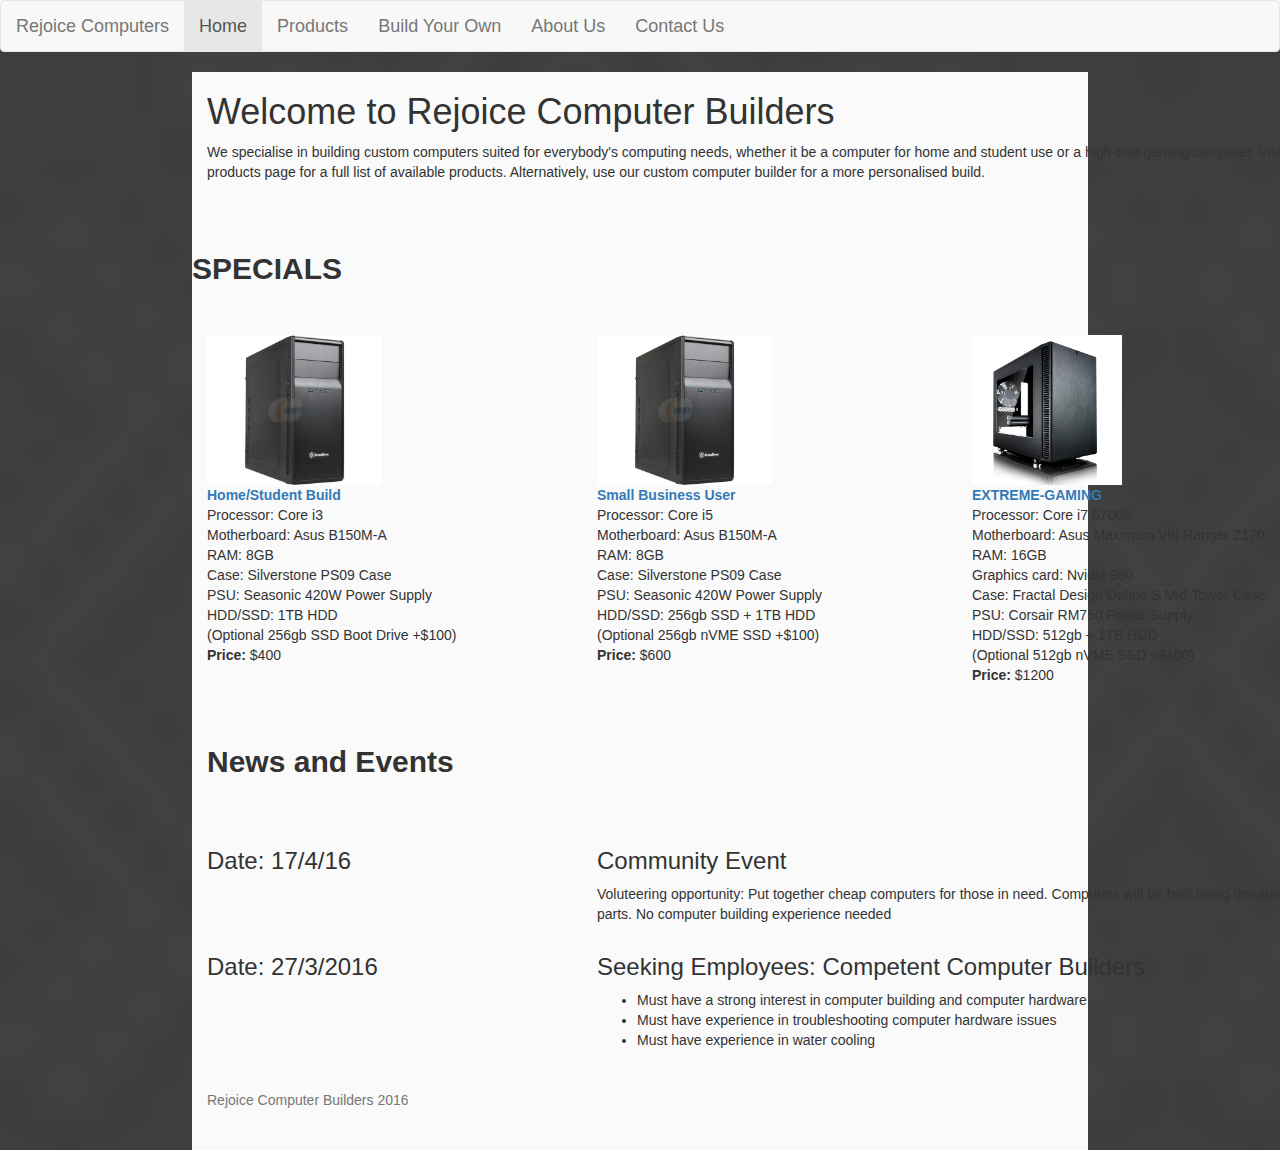
<file: Assignment 1/index.html>
<!DOCTYPE html>
<html>
<head>
	<meta charset="utf-8">
	<title>Rejoice Custom Computer Builders</title>
	<link rel="stylesheet" href="styles/main.css" />
	<link rel="stylesheet" type="text/css" href="styles/bootstrap.min.css">
		<!--
			Name: Joyce Wing Yan Lau
			Student Number: 42377029
			Course: INFS7202
			Tutorial: P01 Monday 8am
		-->
		<!--
			Change since demo on Monday 18/4
				- Fixed HTML validation errors
				- Added prices to the computer builds to make the prototype more realistic
				- Change the semantic tags 
			-->
		</head>

		<body>
			<nav id="custom-bootstrap-menu" class="navbar navbar-default " role="navigation">
				<div class="container-fluid">
					<div class="navbar-header"><a class="navbar-brand" href="#">Rejoice Computers</a>
						<button type="button" class="navbar-toggle" data-toggle="collapse" data-target=".navbar-menubuilder"><span class="sr-only">Toggle navigation</span><span class="icon-bar"></span><span class="icon-bar"></span><span class="icon-bar"></span>
						</button>
					</div>


					<div class="collapse navbar-collapse navbar-menubuilder">
						<ul class="nav navbar-nav navbar-left">
							<li class="active"><a href="index.html">Home</a>
							</li>
							<li><a href="Products.html">Products</a>
							</li>
							<li><a href="BYO.html">Build Your Own</a>
							</li>
							<li><a href="AboutUs.html">About Us</a>
							</li>
							<li><a href="ContactUs.html">Contact Us</a>
							</li>
						</ul>
					</div> 
				</div>
			</nav>

			<section id="main">
				<section class="container">
					<div>
						<h1>
							Welcome to Rejoice Computer Builders
						</h1>
						<p>
							We specialise in building custom computers suited for everybody's computing needs, whether it be a computer for home and student use or a high-end gaming computer. 
							Visit our products page for a full list of available products. Alternatively, use our custom computer builder for a more personalised build.
						</p>
					</div>
				</section>
				<section class="container">
					<div class="row">
						<h2 class="section-headings">
							<strong> SPECIALS </strong>
						</h2>
						<div class="col-md-4">
							<a href="checkout.html"><img src="images/silverstoneps09.jpg" width="175" height="150" alt="Silverstone Case"><br />
								<strong>Home/Student Build</strong></a><br />
								Processor: Core i3<br />
								Motherboard: Asus B150M-A<br />
								RAM: 8GB<br />
								Case: Silverstone PS09 Case<br />
								PSU: Seasonic 420W Power Supply<br />
								HDD/SSD: 1TB HDD <br />
								(Optional 256gb SSD Boot Drive +$100)<br />
								<strong>Price:</strong> $400 <br /><br />
							</div>
							<div class="col-md-4">
								<a href="checkout.html"><img src="images/silverstoneps09.jpg" width="175" height="150" alt="Silverstone Case"><br />
									<strong>Small Business User</strong></a><br />
									Processor: Core i5<br />
									Motherboard: Asus B150M-A<br />
									RAM: 8GB<br />
									Case: Silverstone PS09 Case<br />
									PSU: Seasonic 420W Power Supply<br />
									HDD/SSD: 256gb SSD + 1TB HDD<br />
									(Optional 256gb nVME SSD +$100)<br />
									<strong>Price:</strong> $600 <br /><br />
								</div>
								<div class=".col-md-4">
									<a href="checkout.html"><img src="images/fractaldesignS.jpg" width="150" height="150" alt="Fractal Design Case"><br />
										<strong>EXTREME-GAMING</strong></a><br />
										Processor: Core i7 6700K<br />
										Motherboard: Asus Maximum VIII Ranger Z170 <br />
										RAM: 16GB<br />
										Graphics card: Nvidia 980<br />
										Case: Fractal Design Define S Mid-Tower Case<br />
										PSU: Corsair RM750 Power Supply<br />
										HDD/SSD: 512gb + 1TB HDD <br />
										(Optional 512gb nVME SSD +$100)<br />
										<strong>Price:</strong> $1200<br />
									</div>
								</div>
							</section>
							<section class="container">
								<h2 class="section-headings">
									<strong>News and Events</strong>
								</h2>
								<div class="row">
									<article>
										<div class="col-md-4">
											<h3>Date: 17/4/16</h3>
										</div>
										<div class="col-md-8">
											<h3>Community Event</h3>
											<p>
												Voluteering opportunity: Put together cheap computers for those in need. Computers will be built using donated computer parts. No computer building experience needed
											</p>
										</div>
									</article>
									<article>
										<div class="col-md-4">
											<h3>Date: 27/3/2016</h3>
										</div>
										<div class="col-md-8">
											<h3>
												Seeking Employees: Competent Computer Builders
											</h3>
											
											<ul>
												<li>Must have a strong interest in computer building and computer hardware</li>
												<li>Must have experience in troubleshooting computer hardware issues</li>
												<li>Must have experience in water cooling</li>
											</ul>
										</div>
									</article>
								</div>
							</section>



						</section>

						<footer id="footer" class="footer">
							<div class="container">
								<p class="text-muted">Rejoice Computer Builders 2016</p>
							</div>
						</footer>
						<script src="js/jquery.min.js"></script>
						<script src="js/jquery-ui.min.js"></script>
						<script type="text/javascript" src="js/bootstrap.min.js"></script>
					</body>



					</html>
</file>
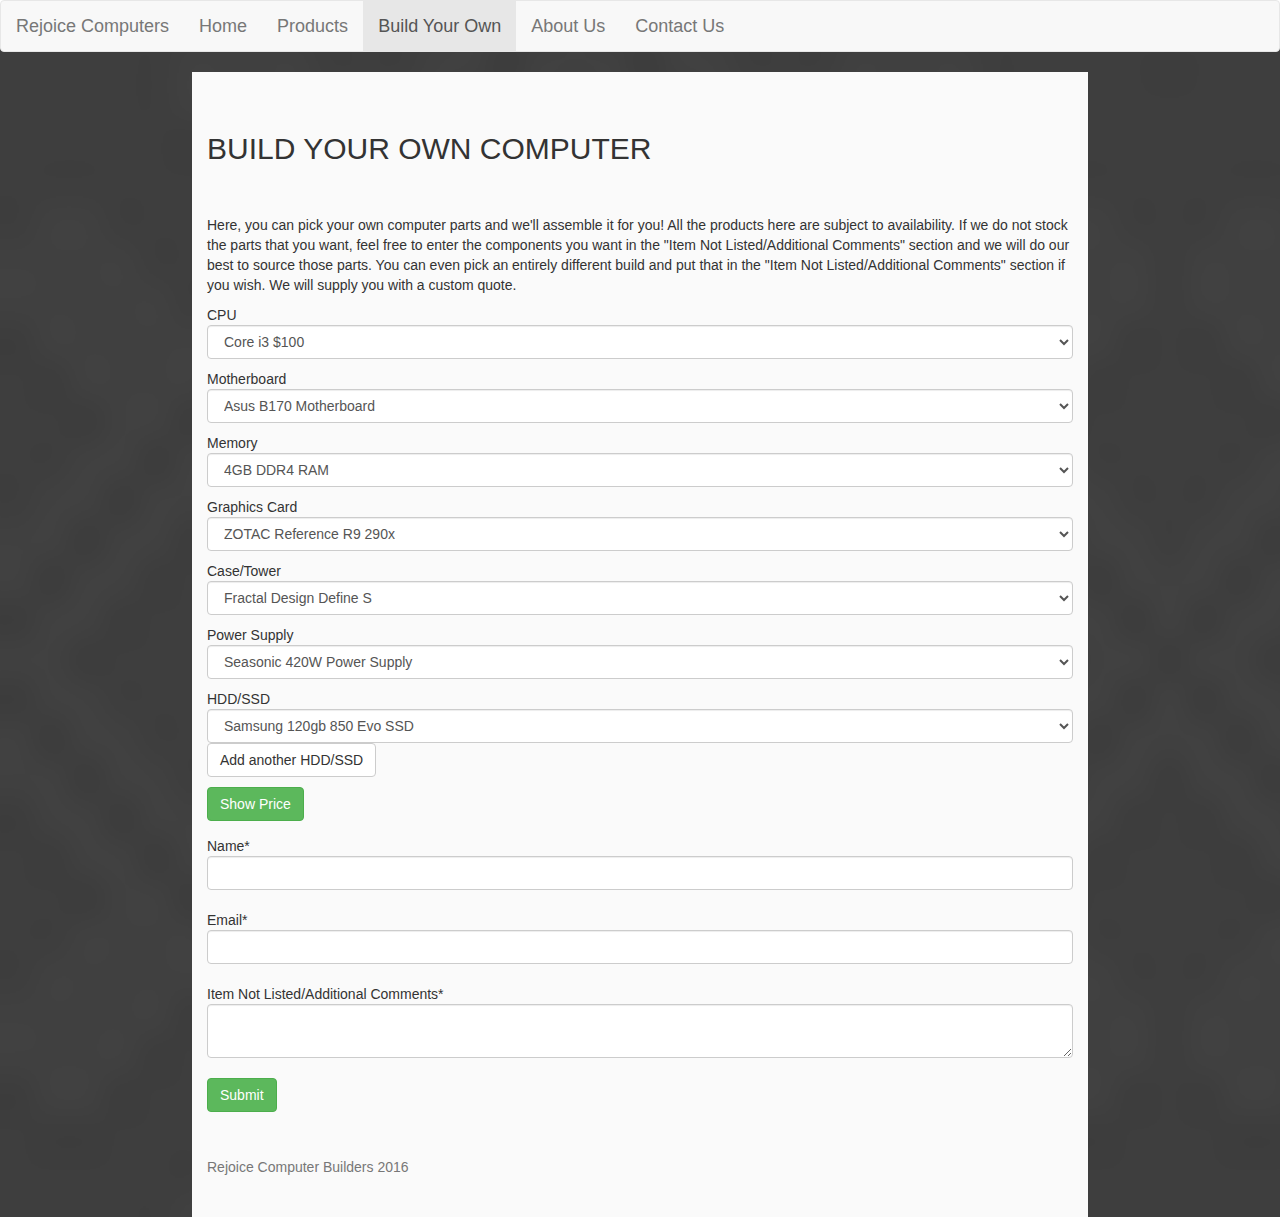
<file: Assignment 1/BYO.html>
<!--
Change since demo:

-->
<!DOCTYPE html>
<html>
<head>
	<meta charset="utf-8">
	<title>Rejoice Custom Computer Builders</title>
	<link rel="stylesheet" href="styles/main.css" />
	<link rel="stylesheet" type="text/css" href="styles/bootstrap.min.css">
		<!--
			Name: Joyce Wing Yan Lau
			Student Number: 42377029
			Course: INFS7202
			Tutorial: P01 Monday 8am
		-->
		<!--
			Change since demo on Monday 18/4
				- Fixed any HTML validation errors
				- Added an extra hidden div for Price (the actual price will not be visible for this prototype as it will be retrieved using PHP - more details are in the proposal)
				- Changed the semantic tags
			Note: For some reason the validation says I have stray input tags but I cannot find the problem with it.
		-->
	</head>
	<body>
		<nav id="custom-bootstrap-menu" class="navbar navbar-default " role="navigation">
			<div class="container-fluid">
				<div class="navbar-header"><a class="navbar-brand" href="#">Rejoice Computers</a>
					<button type="button" class="navbar-toggle" data-toggle="collapse" data-target=".navbar-menubuilder"><span class="sr-only">Toggle navigation</span><span class="icon-bar"></span><span class="icon-bar"></span><span class="icon-bar"></span>
					</button>
				</div>
				<div class="collapse navbar-collapse navbar-menubuilder">
					<ul class="nav navbar-nav navbar-left">
						<li><a href="index.html">Home</a>
						</li>
						<li><a href="Products.html">Products</a>
						</li>                
						<li class="active"><a href="BYO.html">Build Your Own</a>
						</li>
						<li><a href="AboutUs.html">About Us</a>
						</li>
						<li><a class="navlink" href="ContactUs.html">Contact Us</a>
						</li>
					</ul>
				</div>
			</div>
		</nav>
		<section id="main" class="container">
			<h2 class="section-headings">
				BUILD YOUR OWN COMPUTER
			</h2>
			<p>
				Here, you can pick your own computer parts and we'll assemble it for you! 
				All the products here are subject to availability. If we do not stock the parts that you want, feel free to enter the components you want in the "Item Not Listed/Additional Comments" section and we will do our best to source those parts. You can even pick an entirely different build and put that in the "Item Not Listed/Additional Comments" section if you wish. We will supply you with a custom quote. 

			</p>
			<form action="checkout.html">
				<div class="form-group">
					<p>
						CPU
						<select name="CPU" class = "form-control">
							<option value="i3">Core i3 $100</option>
							<option value="i5">Core i5 $200</option>
							<option value="i7">Core i7 $300</option>
							<option value="i7K">Core i7 Unlocked $350</option>
						</select>
					</p>
					<p>
						Motherboard
						<select name="Motherboard" class = "form-control">
							<option value="AsusB170">Asus B170 Motherboard</option>
							<option value="MSIH170">MSI H170 Motherboard</option>
							<option value="ASUSMax">Asus Maximum Hero Z170 Motherboard</option>
							<option value="GigabyteZ170">Gigabyte G1 Gaming Z170 Motherboard</option>
						</select>
					</p>
					<p>
						Memory
						<select name="Memory" class = "form-control">
							<option value="4g">4GB DDR4 RAM</option>
							<option value="8g">8GB DDR4 RAM</option>
							<option value="16g">16GB DDR4 RAM</option>
							<option value="32g">32GB DDR4 RAM</option>
						</select>
					</p>
					<p>
						Graphics Card
						<select name="GPU" class = "form-control">
							<option value="ZOTAC290">ZOTAC Reference R9 290x</option>
							<option value="MSI960">MSI TWIN FROZR GTX960</option>
							<option value="ASUS970">Asus DIRECT CUII GTX970</option>
							<option value="Gigabyte980Ti">GIGABYTE WINDFORCE GTX980Ti</option>
						</select>
					</p>
					<p>
						Case/Tower
						<select name="Case" class = "form-control">
							<option value="FractalDS">Fractal Design Define S</option>
							<option value="NZXT410">NZXT Phantom 410 Gunmetal</option>
							<option value="PhanteksE">Phanteks Enthoo Evolv ATX Gunmetal</option>
							<option value="PhanteksPL">Phantek Primo Luxe ATX</option>
						</select>
					</p>
					<p>
						Power Supply
						<select name="PSU" class = "form-control">
							<option value="S420W">Seasonic 420W Power Supply</option>
							<option value="CM650">Corsair CM650 650W Power Supply</option>
							<option value="Antec750W">Antec True Power 750W Power Supply</option>
							<option value="Antec850W">Antec HCG 850W Power Supply</option>
						</select>
					</p>
					<p>
						HDD/SSD
						<select name="HDD" class = "form-control">
							<option value="Samsung120">Samsung 120gb 850 Evo SSD</option>
							<option value="Samsung512">Samsung 512gb 850 Pro nVME SSD</option>
							<option value="WD1TB">Western Digital Black 2TB 7200rpm Hard Drive Motherboard</option>
							<option value="WD3TB">Western Digital Black 2TB 7200rpm Hard Drive Motherboard</option>
						</select>

						<input type="button" onClick="javascript:showonlyone('HDD2');" value="Add another HDD/SSD" class="btn btn-default"/>  
					</p>
					<div class="show_hide" id="HDD2" class="HDD-divs">
						<p>
							HDD/SSD 2
							<select name="HDD" class = "form-control">
								<option value="Samsung120">Samsung 120gb 850 Evo SSD</option>
								<option value="Samsung512">Samsung 512gb 850 Pro nVME SSD</option>
								<option value="WD1TB">Western Digital Black 2TB 7200rpm Hard Drive Motherboard</option>
								<option value="WD3TB">Western Digital Black 2TB 7200rpm Hard Drive Motherboard</option>
							</select>
						</p>
						<p>
							<input type="button" onClick="javascript:showonlyone('HDD3');" value="Add another HDD/SSD" class="btn btn-default"/>
						</p>
					</div>
					<div class="show_hide" id="HDD3">
						<p>
							HDD/SSD 3
							<select name="HDD" class = "form-control">
								<option value="Samsung120">Samsung 120gb 850 Evo SSD</option>
								<option value="Samsung512">Samsung 512gb 850 Pro nVME SSD</option>
								<option value="WD1TB">Western Digital Black 2TB 7200rpm Hard Drive Motherboard</option>
								<option value="WD3TB">Western Digital Black 2TB 7200rpm Hard Drive Motherboard</option>
							</select>
						</p>
					</div>
					<input type="button" value="Show Price" class="btn btn-success" onclick="showPrice()"></input>
					<div id="show_hide1" class="show_hide">
						<p>
							The price of your build is: $xxx
						</p>
						<p>
							<input type="submit" value="Buy" class="btn btn-success"></input>
						</p>
					</div>
					
				</div>
			</form>

			<form>
				<div class="form-group" >
					Name*<input type="text" class = "form-control" id="name"></input><br />
					Email*<input type="text" class = "form-control" id="email"></input><br /> 
					Item Not Listed/Additional Comments*<br /> <textarea class = "form-control" id="message"></textarea><br />
					<input type="button" value="Submit" class="btn btn-success" onclick="submit_check()"></input>
				</div>
				<div id="show_hide" class="show_hide">
					<p>
						Message Received.
					</p>
				</div>
			</form>
		</section>	

		<footer id="footer" class="footer">
			<div class="container">
				<p class="text-muted">Rejoice Computer Builders 2016</p>
			</div>
		</footer>
		<script src="js/jquery.min.js"></script>
		<script src="js/jquery-ui.min.js"></script>
		<script src="js/main.js"></script>
		<script type="text/javascript" src="js/bootstrap.min.js"></script>
	</body>
	</html>
</file>
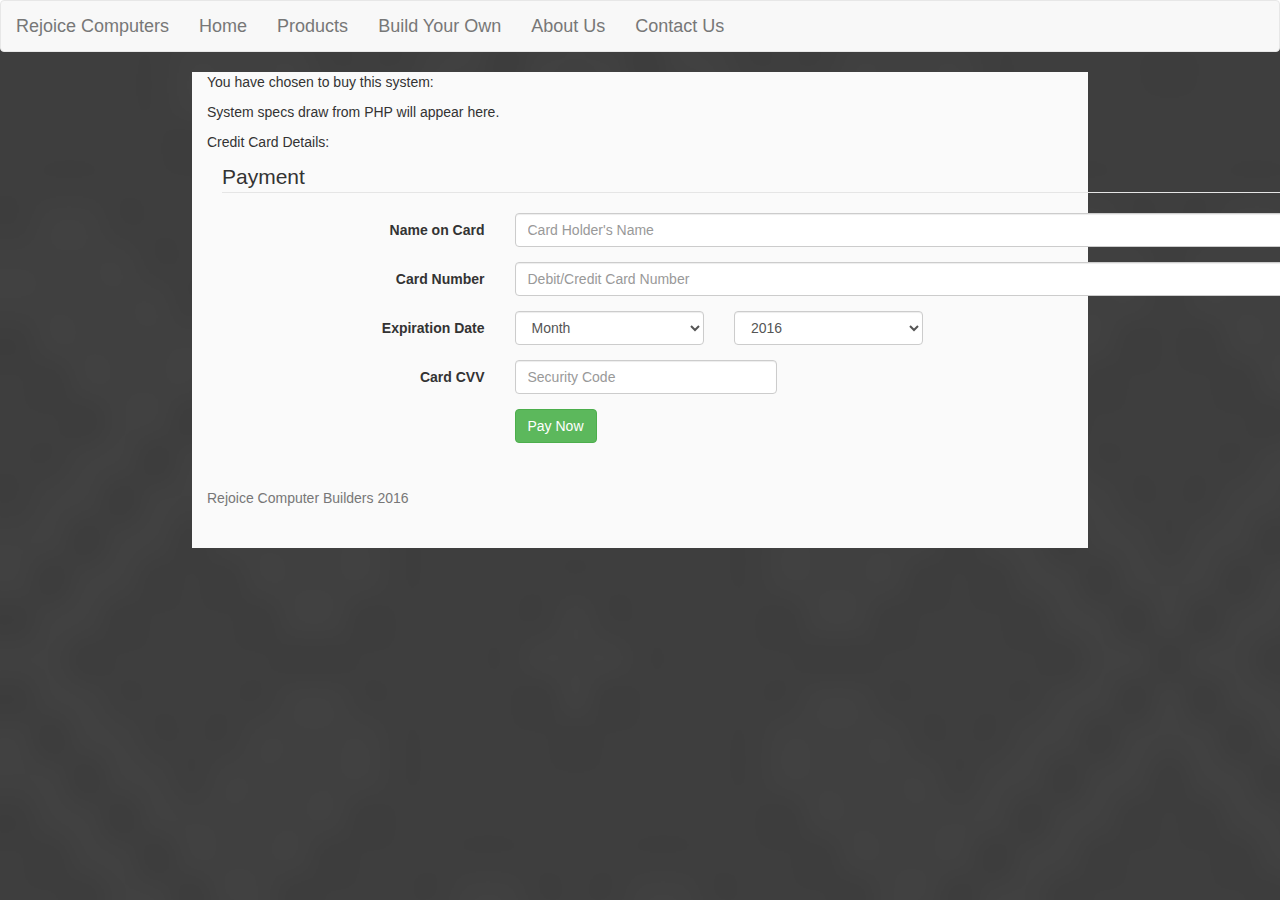
<file: Assignment 1/checkout.html>
<!DOCTYPE html>
<html>
<head>
	<meta charset="utf-8">
	<title>Rejoice Custom Computer Builders</title>
	<link rel="stylesheet" href="styles/main.css" />
	<link rel="stylesheet" type="text/css" href="styles/bootstrap.min.css">
		<!--
			Name: Joyce Wing Yan Lau
			Student Number: 42377029
			Course: INFS7202
			Tutorial: P01 Monday 8am
		-->
		<!--
			Change since demo on Monday 18/4
				- Fixed HTML validation errors
				- Change the semantic tags 
			-->
		</head>
		<body>
			<nav id="custom-bootstrap-menu" class="navbar navbar-default " role="navigation">
				<div class="container-fluid">
					<div class="navbar-header"><a class="navbar-brand" href="#">Rejoice Computers</a>
						<button type="button" class="navbar-toggle" data-toggle="collapse" data-target=".navbar-menubuilder"><span class="sr-only">Toggle navigation</span><span class="icon-bar"></span><span class="icon-bar"></span><span class="icon-bar"></span>
						</button>
					</div>
					<div class="collapse navbar-collapse navbar-menubuilder">
						<ul class="nav navbar-nav navbar-left">
							<li><a class="navlink" href="index.html">Home</a>
							</li>
							<li><a class="navlink" href="Products.html">Products</a>
							</li>
							<li><a href="BYO.html">Build Your Own</a>
							</li>
							<li><a class="navlink" href="AboutUs.html">About Us</a>
							</li>
							<li><a class="navlink" href="ContactUs.html">Contact Us</a>
							</li>
						</ul>
					</div>
				</div>
			</nav>
			<section id="main">
				<div class="container">
					<p>
						You have chosen to buy this system:
					</p>
					<p>
						System specs draw from PHP will appear here.
					</p>
					<p>
						Credit Card Details:
					</p>
					<div class="container">
						<form class="form-horizontal" role="form">
							<fieldset>
								<legend>Payment</legend>
								<div class="form-group">
									<label class="col-sm-3 control-label" for="card-holder-name">Name on Card</label>
									<div class="col-sm-9">
										<input type="text" class="form-control" name="card-holder-name" id="card-holder-name" placeholder="Card Holder's Name">
									</div>
								</div>
								<div class="form-group">
									<label class="col-sm-3 control-label" for="card-number">Card Number</label>
									<div class="col-sm-9">
										<input type="text" class="form-control" name="card-number" id="card-number" placeholder="Debit/Credit Card Number">
									</div>
								</div>
								<div class="form-group">
									<label class="col-sm-3 control-label" for="expiry-month">Expiration Date</label>
									<div class="col-sm-9">
										<div class="row">
											<div class="col-xs-3">
												<select class="form-control col-sm-2" name="expiry-month" id="expiry-month">
													<option>Month</option>
													<option value="01">Jan (01)</option>
													<option value="02">Feb (02)</option>
													<option value="03">Mar (03)</option>
													<option value="04">Apr (04)</option>
													<option value="05">May (05)</option>
													<option value="06">June (06)</option>
													<option value="07">July (07)</option>
													<option value="08">Aug (08)</option>
													<option value="09">Sep (09)</option>
													<option value="10">Oct (10)</option>
													<option value="11">Nov (11)</option>
													<option value="12">Dec (12)</option>
												</select>
											</div>
											<div class="col-xs-3">
												<select class="form-control" name="expiry-year">
													<option value="16">2016</option>
													<option value="17">2017</option>
													<option value="18">2018</option>
													<option value="19">2019</option>
													<option value="20">2020</option>
													<option value="21">2021</option>
													<option value="22">2022</option>
													<option value="23">2023</option>
												</select>
											</div>
										</div>
									</div>
								</div>
								<div class="form-group">
									<label class="col-sm-3 control-label" for="cvv">Card CVV</label>
									<div class="col-sm-3">
										<input type="text" class="form-control" name="cvv" id="cvv" placeholder="Security Code">
									</div>
								</div>
								<div class="form-group">
									<div class="col-sm-offset-3 col-sm-9">
										<button type="button" class="btn btn-success" onclick="showDiv()">Pay Now</button>
									</div>
								</div>
							</fieldset>
						</form>
					</div>
					<div id="show_hide" class="show_hide">
						<p>
							Payment Successful. Return to Home Page <a href="index.html">here</a>
						</p>
					</div>
				</div>
			</section>
			<footer id="footer" class="footer">
				<div class="container">
					<p class="text-muted">Rejoice Computer Builders 2016</p>
				</div>
			</footer>
			<script src="js/jquery.min.js"></script>
			<script src="js/jquery-ui.min.js"></script>
			<script src="js/main.js"></script>
			<script type="text/javascript" src="js/bootstrap.min.js"></script>

		</body>
		</html>
</file>
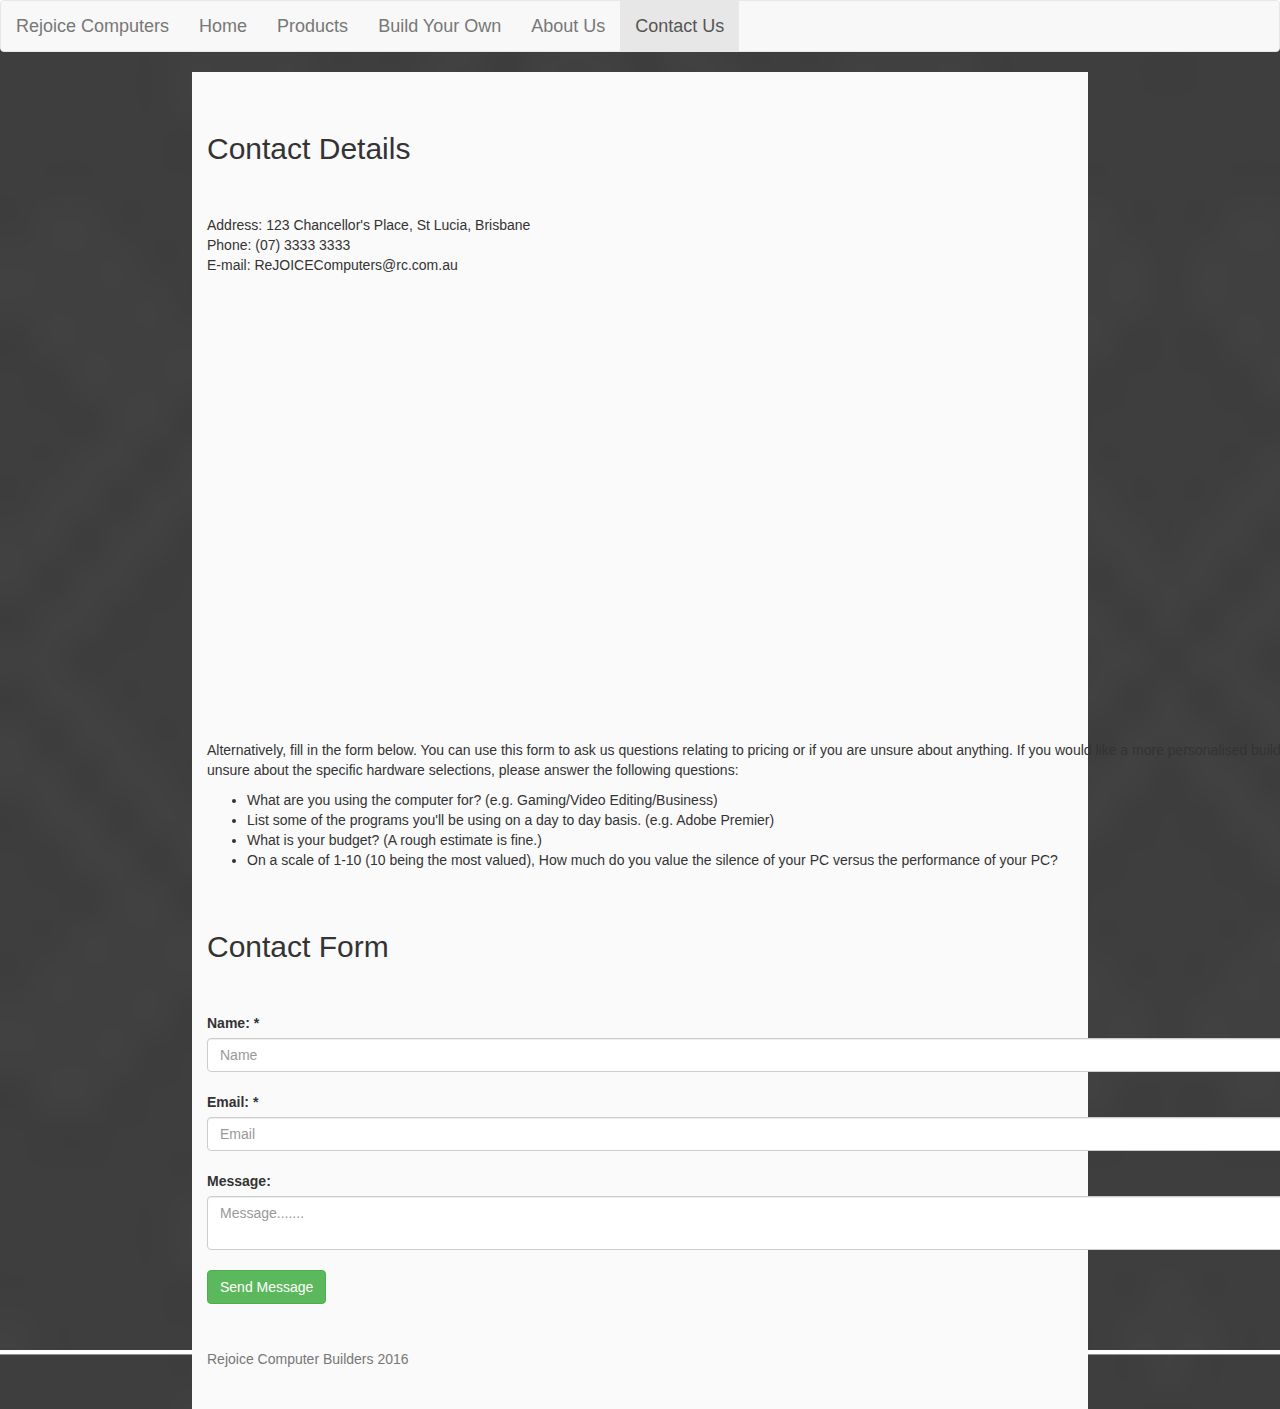
<file: Assignment 1/ContactUs.html>
<!DOCTYPE html>
<html>
<head>
	<meta charset="utf-8">
	<title>Rejoice Custom Computer Builders</title>
	<link rel="stylesheet" href="styles/main.css" />
	<link rel="stylesheet" type="text/css" href="styles/bootstrap.min.css">
		<!--
			Name: Joyce Wing Yan Lau
			Student Number: 42377029
			Course: INFS7202
			Tutorial: P01 Monday 8am
		-->
		<!--
			Change since demo on Monday 18/4
				- Fixed HTML validation errors
				- Changed the semantic tags 
			-->

		</head>
		<body>
			<nav id="custom-bootstrap-menu" class="navbar navbar-default " role="navigation">
				<div class="container-fluid">
					<div class="navbar-header"><a class="navbar-brand" href="#">Rejoice Computers</a>
						<button type="button" class="navbar-toggle" data-toggle="collapse" data-target=".navbar-menubuilder"><span class="sr-only">Toggle navigation</span><span class="icon-bar"></span><span class="icon-bar"></span><span class="icon-bar"></span>
						</button>
					</div>
					<div class="collapse navbar-collapse navbar-menubuilder">
						<ul class="nav navbar-nav navbar-left">
							<li><a class="navlink" href="index.html">Home</a>
							</li>
							<li><a class="navlink" href="Products.html">Products</a>
							</li>
							<li><a href="BYO.html">Build Your Own</a>
							</li>
							<li><a class="navlink" href="AboutUs.html">About Us</a>
							</li>
							<li class="active"><a class="navlink" href="ContactUs.html">Contact Us</a>
							</li>
						</ul>
					</div>
				</div>
			</nav>
			<section id="main">
				<article class="container">
					<h2 class="section-headings">Contact Details</h2>
					<p>
						Address: 123 Chancellor's Place, St Lucia, Brisbane <br />
						Phone: (07) 3333 3333 <br />
						E-mail: ReJOICEComputers@rc.com.au <br />
						<iframe src="https://www.google.com/maps/embed?pb=!1m18!1m12!1m3!1d2975.9837229385953!2d153.01291065860124!3d-27.4984777626158!2m3!1f0!2f0!3f0!3m2!1i1024!2i768!4f13.1!3m3!1m2!1s0x0000000000000000%3A0xc483376ef11fd374!2sThe+University+of+Queensland+-+Advanced+Engineering+Building!5e0!3m2!1sen!2sau!4v1460907813321" width="600" height="450" frameborder="0" style="border:0" allowfullscreen></iframe><br />
					</p>
					<p>Alternatively, fill in the form below. You can use this form to ask us questions relating to pricing or if you are unsure about anything. If you would like a more personalised build but are unsure about the specific hardware selections, please answer the following questions:
					</p>
					<ul>
						<li>
							What are you using the computer for? (e.g. Gaming/Video Editing/Business)
						</li>
						<li>
							List some of the programs you'll be using on a day to day basis. (e.g. Adobe Premier)
						</li>
						<li>
							What is your budget? (A rough estimate is fine.)
						</li>
						<li>
							On a scale of 1-10 (10 being the most valued), How much do you value the silence of your PC versus the performance of your PC?
						</li>
					</ul>
					<form class="form-group">
						<h2 class="section-headings">Contact Form</h2>
						<p id="returnmessage"></p>
						<label>Name: <span>*</span></label>
						<input type="text" id="name" class = "form-control" placeholder="Name"/><br />
						<label>Email: <span>*</span></label>
						<input type="text" id="email" class = "form-control" placeholder="Email"/><br />
						<label>Message:</label>
						<textarea id="message" class = "form-control" placeholder="Message......."></textarea>
						<br /><input type="button" id="submit" class="btn btn-success" onclick="submit_check()" value="Send Message"/>
					</form>
				</article>
				<div id="show_hide" class="show_hide">
					<p>
						Message Received.
					</p>
				</div>
			</section>
			<footer id="footer" class="footer">
				<div class="container">
					<p class="text-muted">Rejoice Computer Builders 2016</p>
				</div>
			</footer>
			<script src="js/jquery.min.js"></script>
			<script src="js/jquery-ui.min.js"></script>
			<script src="js/main.js"></script>
			<script type="text/javascript" src="js/bootstrap.min.js"></script>

		</body>
		</html>
</file>
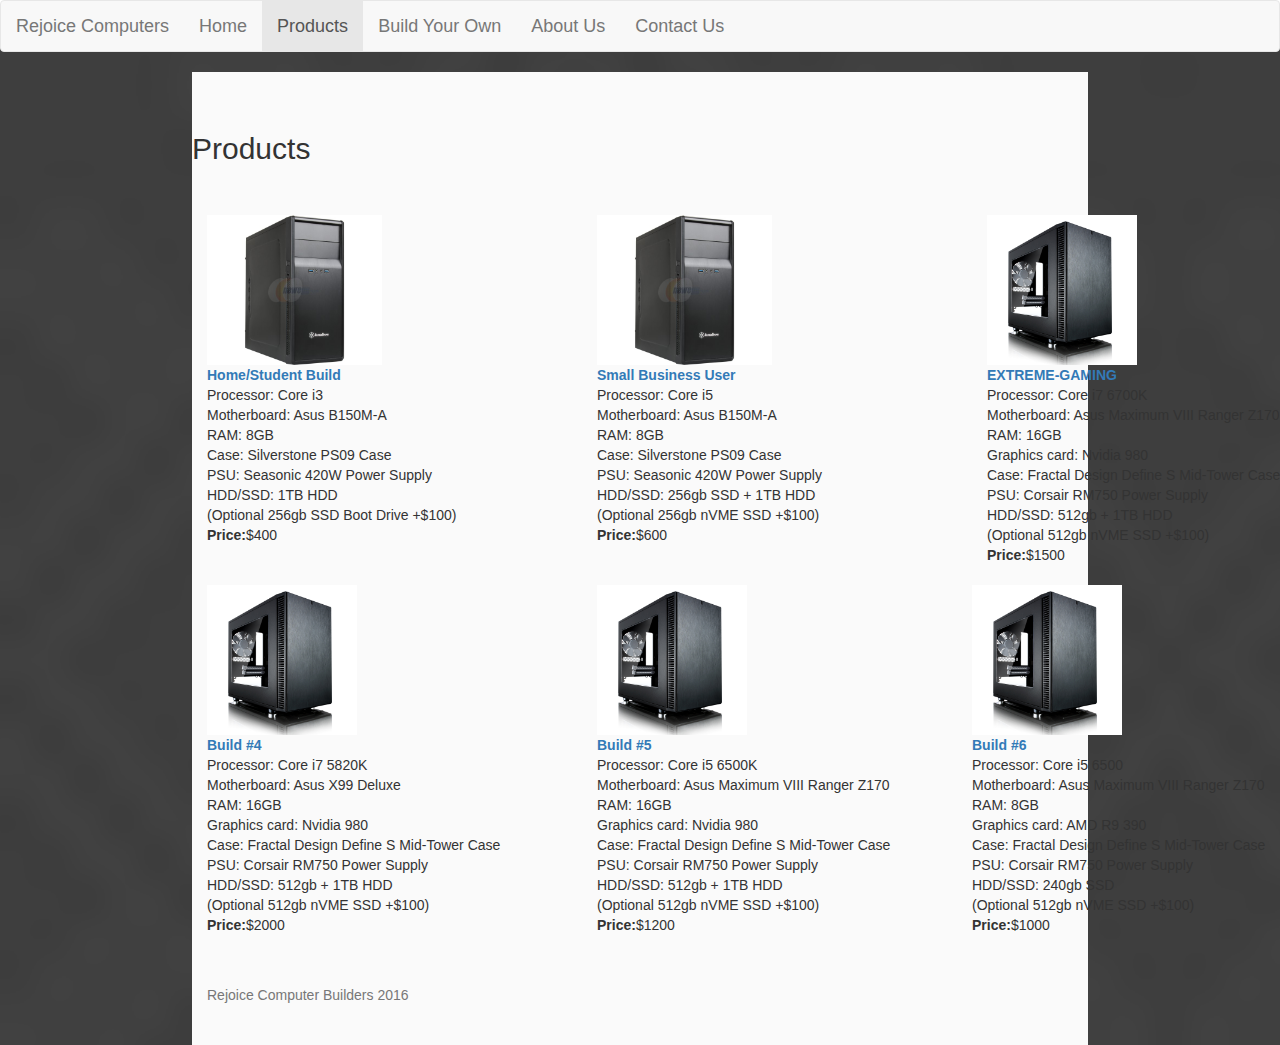
<file: Assignment 1/Products.html>
<!DOCTYPE html>
<html>
<head>
	<meta charset="utf-8">
	<title>Rejoice Custom Computer Builders</title>
	<link rel="stylesheet" href="styles/main.css" />
	<link rel="stylesheet" type="text/css" href="styles/bootstrap.min.css">
		<!--
			Name: Joyce Wing Yan Lau
			Student Number: 42377029
			Course: INFS7202
			Tutorial: P01 Monday 8am
		-->
		<!--
			Change since demo on Monday 18/4
				- Fixed HTML validation errors
				- Added prices to the computer builds to make the prototype more realistic
				- Change the semantic tags 
			-->
		</head>
		<body>
			<nav id="custom-bootstrap-menu" class="navbar navbar-default " role="navigation">
				<div class="container-fluid">
					<div class="navbar-header"><a class="navbar-brand" href="#">Rejoice Computers</a>
						<button type="button" class="navbar-toggle" data-toggle="collapse" data-target=".navbar-menubuilder"><span class="sr-only">Toggle navigation</span><span class="icon-bar"></span><span class="icon-bar"></span><span class="icon-bar"></span>
						</button>
					</div>
					<div class="collapse navbar-collapse navbar-menubuilder">
						<ul class="nav navbar-nav navbar-left">
							<li><a href="index.html">Home</a>
							</li>
							<li class="active"><a href="Products.html">Products</a>
							</li>
							<li><a href="BYO.html">Build Your Own</a>
							</li>
							<li><a href="AboutUs.html">About Us</a>
							</li>
							<li><a href="ContactUs.html">Contact Us</a>
							</li>
						</ul>
					</div>
				</div>
			</nav>
			<section id="main">
				<section class="container">

					<div class="row">
						<h2 class="section-headings">
							Products
						</h2>
						<div class="col-md-4">
							<a href="checkout.html"><img src="images/silverstoneps09.jpg" width="175" height="150" alt="Silverstone Case"><br />
								<strong>Home/Student Build</strong></a><br />
								Processor: Core i3<br />
								Motherboard: Asus B150M-A<br />
								RAM: 8GB<br />
								Case: Silverstone PS09 Case<br />
								PSU: Seasonic 420W Power Supply<br />
								HDD/SSD: 1TB HDD <br />
								(Optional 256gb SSD Boot Drive +$100)<br />
								<strong>Price:</strong>$400<br /><br />
							</div>
							<div class="col-md-4">
								<a href="checkout.html"><img src="images/silverstoneps09.jpg" width="175" height="150" alt="Silverstone Case"><br />
									<strong>Small Business User</strong></a><br />
									Processor: Core i5<br />
									Motherboard: Asus B150M-A<br />
									RAM: 8GB<br />
									Case: Silverstone PS09 Case<br />
									PSU: Seasonic 420W Power Supply<br />
									HDD/SSD: 256gb SSD + 1TB HDD<br />
									(Optional 256gb nVME SSD +$100)<br />
									<strong>Price:</strong>$600<br /><br />
								</div>
								<div class="col-md-4">
									<a href="checkout.html"><img src="images/fractaldesignS.jpg" width="150" height="150" alt="Fractal Design Case"><br />
										<strong>EXTREME-GAMING</strong></a><br />
										Processor: Core i7 6700K<br />
										Motherboard: Asus Maximum VIII Ranger Z170 <br />
										RAM: 16GB<br />
										Graphics card: Nvidia 980<br />
										Case: Fractal Design Define S Mid-Tower Case<br />
										PSU: Corsair RM750 Power Supply<br />
										HDD/SSD: 512gb + 1TB HDD <br />
										(Optional 512gb nVME SSD +$100)<br />
										<strong>Price:</strong>$1500<br /><br />
									</div>


								</div>                    
								<div class="row">
									<div class="col-md-4">
										<a href="checkout.html"><img src="images/fractaldesignS.jpg" width="150" height="150" alt="Fractal Design Case"><br />
											<strong>Build #4</strong></a><br />
											Processor: Core i7 5820K<br />
											Motherboard: Asus X99 Deluxe <br />
											RAM: 16GB<br />
											Graphics card: Nvidia 980<br />
											Case: Fractal Design Define S Mid-Tower Case<br />
											PSU: Corsair RM750 Power Supply<br />
											HDD/SSD: 512gb + 1TB HDD <br />
											(Optional 512gb nVME SSD +$100)<br />
											<strong>Price:</strong>$2000<br /><br />
										</div>
										<div class="col-md-4">
											<a href="checkout.html"><img src="images/fractaldesignS.jpg" width="150" height="150" alt="Fractal Design Case"><br />
												<strong>Build #5</strong></a><br />
												Processor: Core i5 6500K<br />
												Motherboard: Asus Maximum VIII Ranger Z170 <br />
												RAM: 16GB<br />
												Graphics card: Nvidia 980<br />
												Case: Fractal Design Define S Mid-Tower Case<br />
												PSU: Corsair RM750 Power Supply<br />
												HDD/SSD: 512gb + 1TB HDD <br />
												(Optional 512gb nVME SSD +$100)<br />
												<strong>Price:</strong>$1200<br /><br />
											</div>
											<div class=".col-md-4">
												<a href="checkout.html"><img src="images/fractaldesignS.jpg" width="150" height="150" alt="Fractal Design Case"><br />
													<strong>Build #6</strong></a><br />
													Processor: Core i5 6500<br />
													Motherboard: Asus Maximum VIII Ranger Z170 <br />
													RAM: 8GB<br />
													Graphics card: AMD R9 390<br />
													Case: Fractal Design Define S Mid-Tower Case<br />
													PSU: Corsair RM750 Power Supply<br />
													HDD/SSD: 240gb SSD<br />
													(Optional 512gb nVME SSD +$100)<br />
													<strong>Price:</strong>$1000<br /><br />
												</div>
											</div>
										</section>

									</section>
									<footer id="footer" class="footer">
										<div class="container">
											<p class="text-muted">Rejoice Computer Builders 2016</p>
										</div>
									</footer>

									<script src="js/jquery.min.js"></script>
									<script src="js/jquery-ui.min.js"></script>
									<script type="text/javascript" src="js/bootstrap.min.js"></script>
								</body>
								</html>
</file>
<file: Assignment 1/styles/main.css>
/*
	Name: Joyce Wing Yan Lau;
	Student Number: 42377029;
	Tutorial: P01 Monday 8am;
	Course: INFS7202;
*/
/* To change the colour of the navigation buttons on hover*/
ul.nav a:hover { 
	color: blue !important; 
}


/* Styling for the navigation bar*/
.navbar-brand,
.navbar-nav li a {
    line-height: 50px;
    height: 50px;
    padding-top: 0;
    font-size: 18px;
    text-align: center;
}

/* Styling for all section headings*/
.section-headings{
	padding-top: 40px;
	padding-bottom: 40px;
}

/* Styling for the background of the website*/
body {
	background-image: url("../images/backgroundfinal.svg");
	background-repeat: repeat;
	background-color: #444444;
	margin: 0;	
	padding:0
}

/* Styling for the foreground of the website*/
#main {
	background-color: #FAFAFA;
	width: 70%;
	margin: auto
}

/* Styling for the footer */
#footer {
	background-color: #FAFAFA;
	width: 70%;
	margin: auto;
	padding-top: 30px;
	padding-bottom: 30px;
}

/* For hidden divs */
.show_hide {
display:none;
}
</file>
